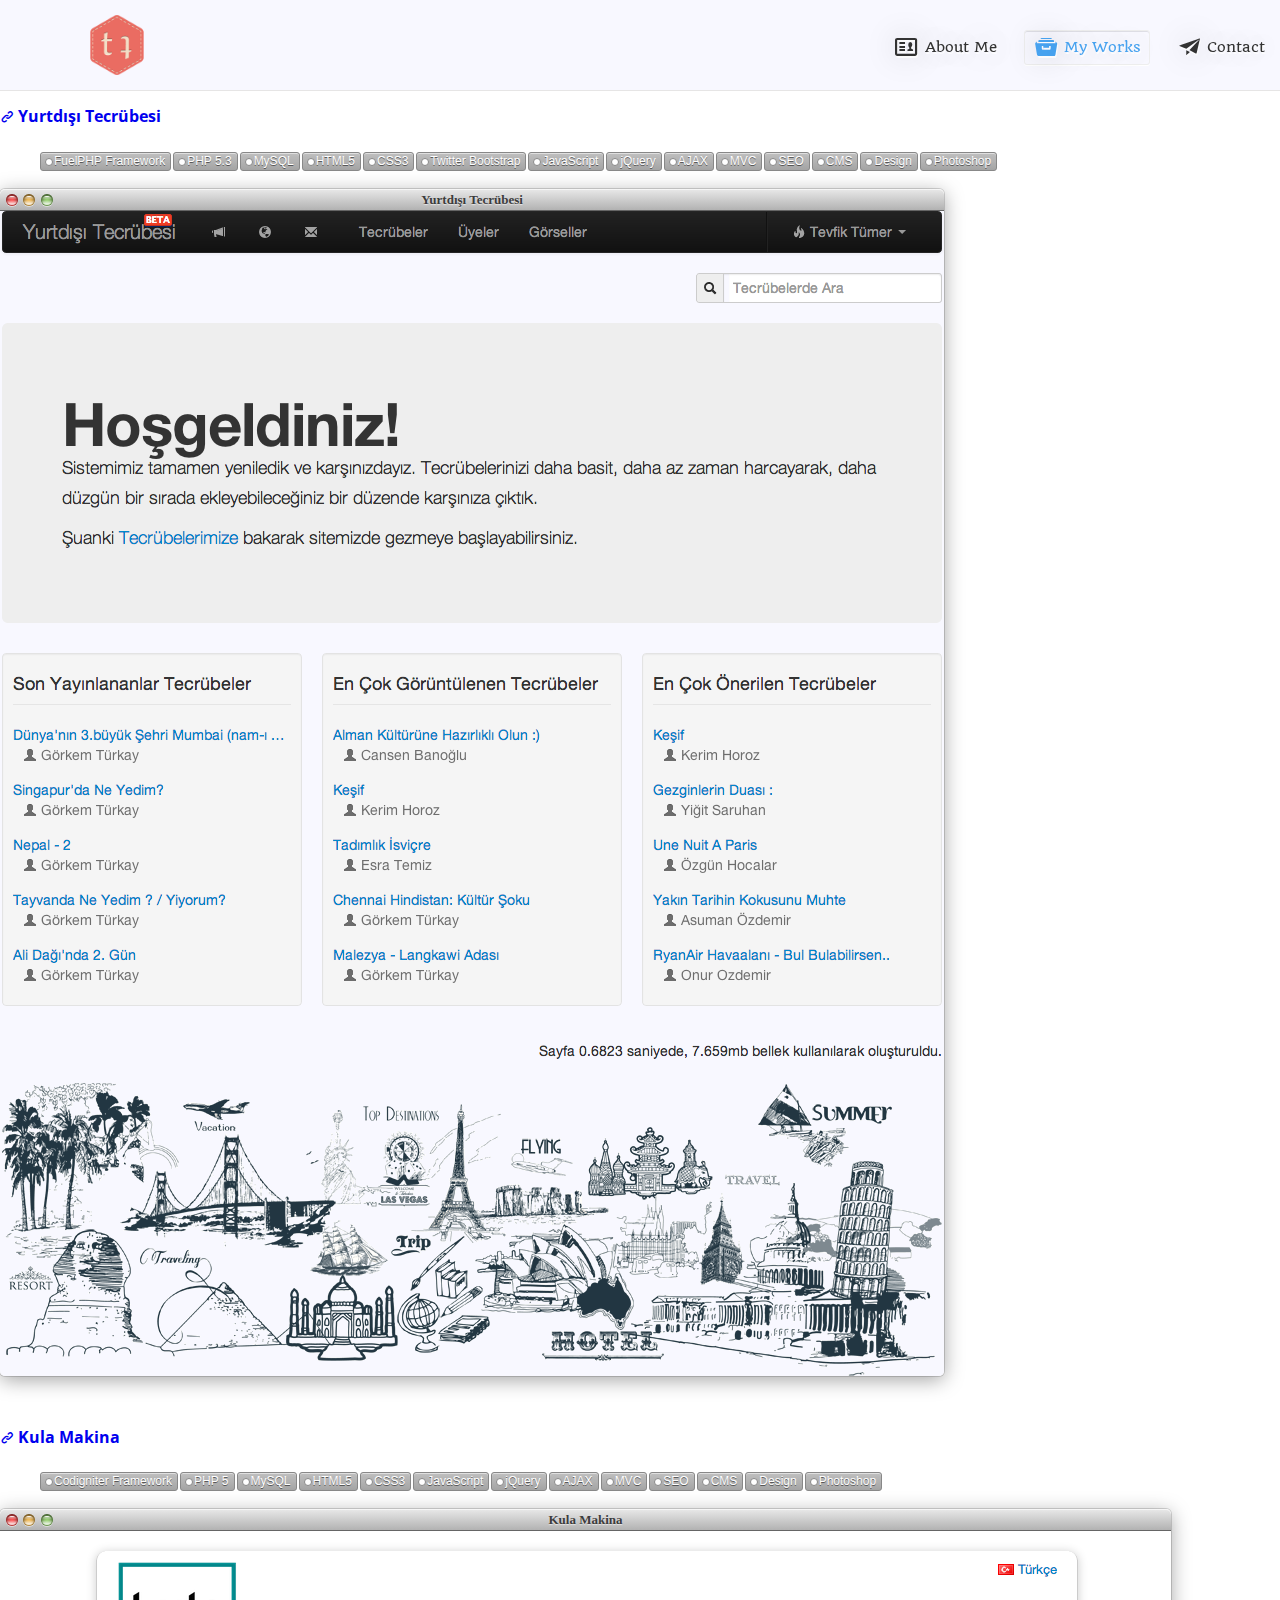
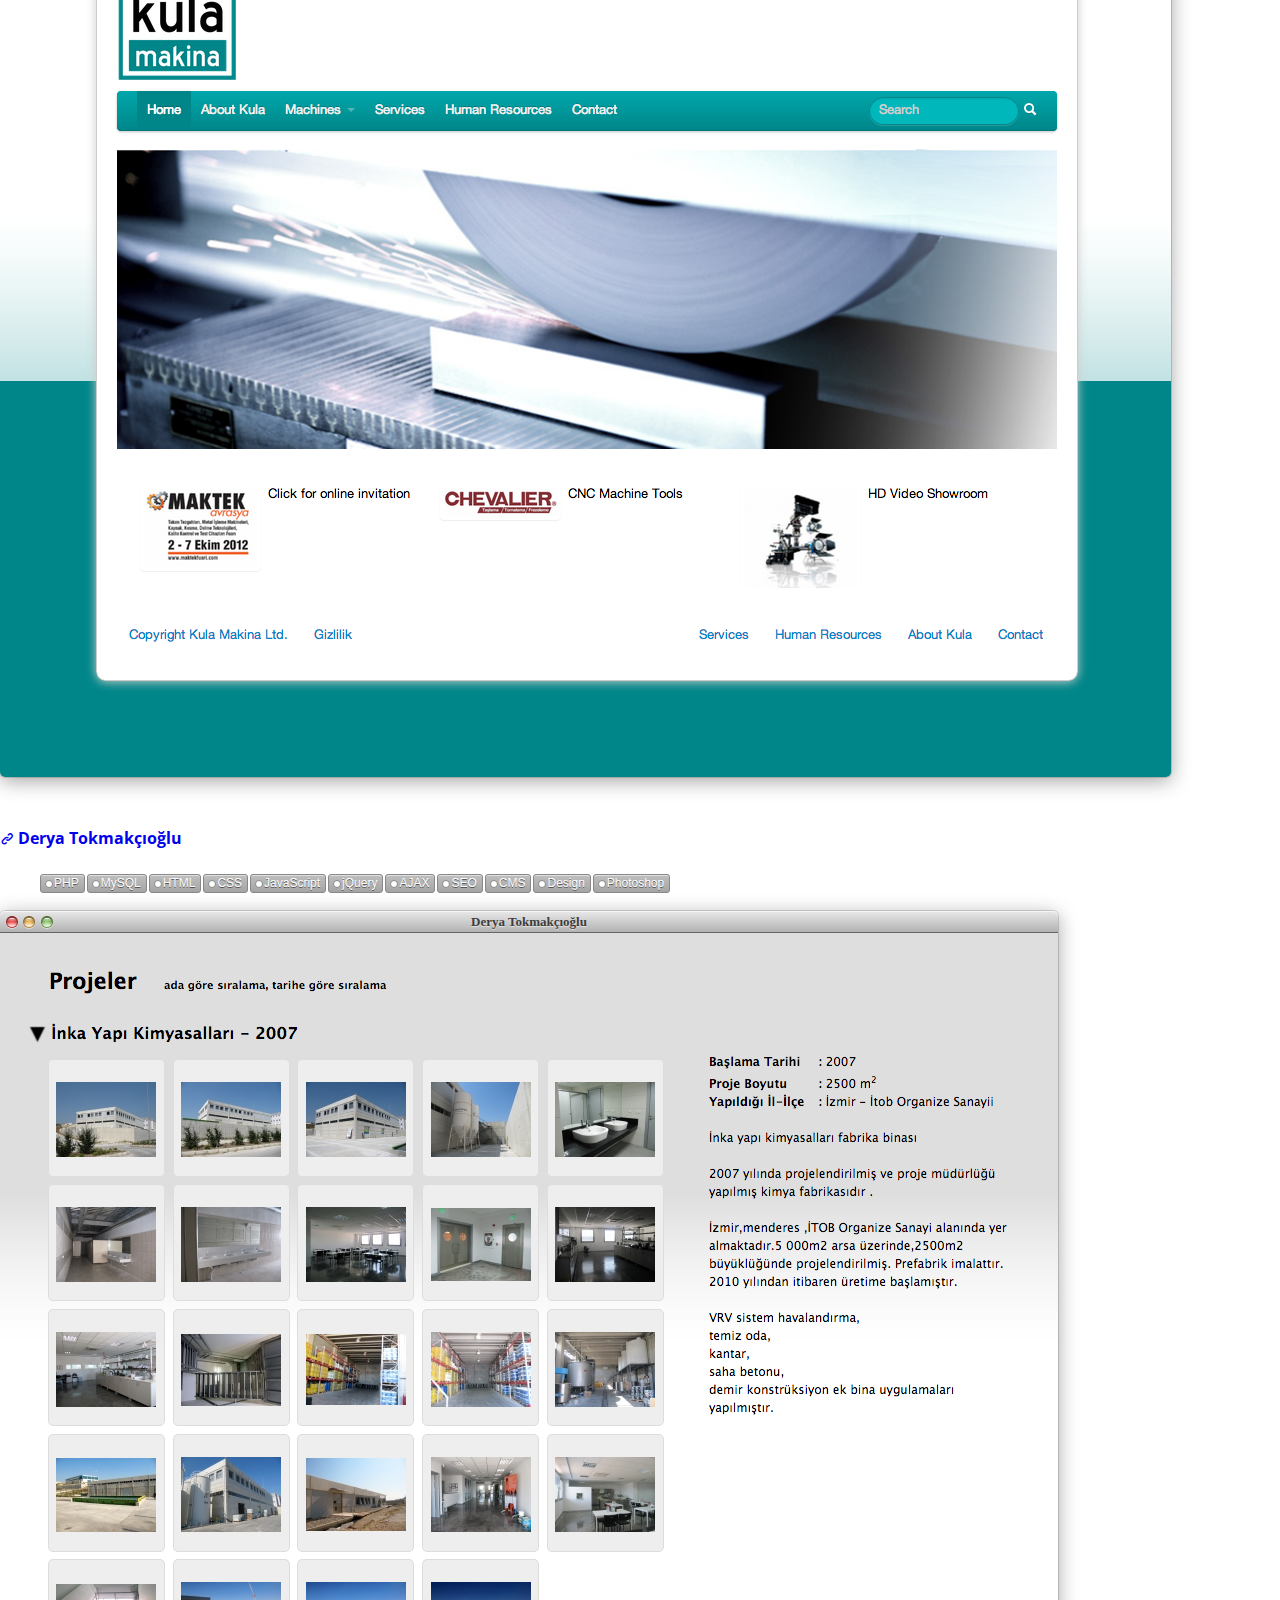
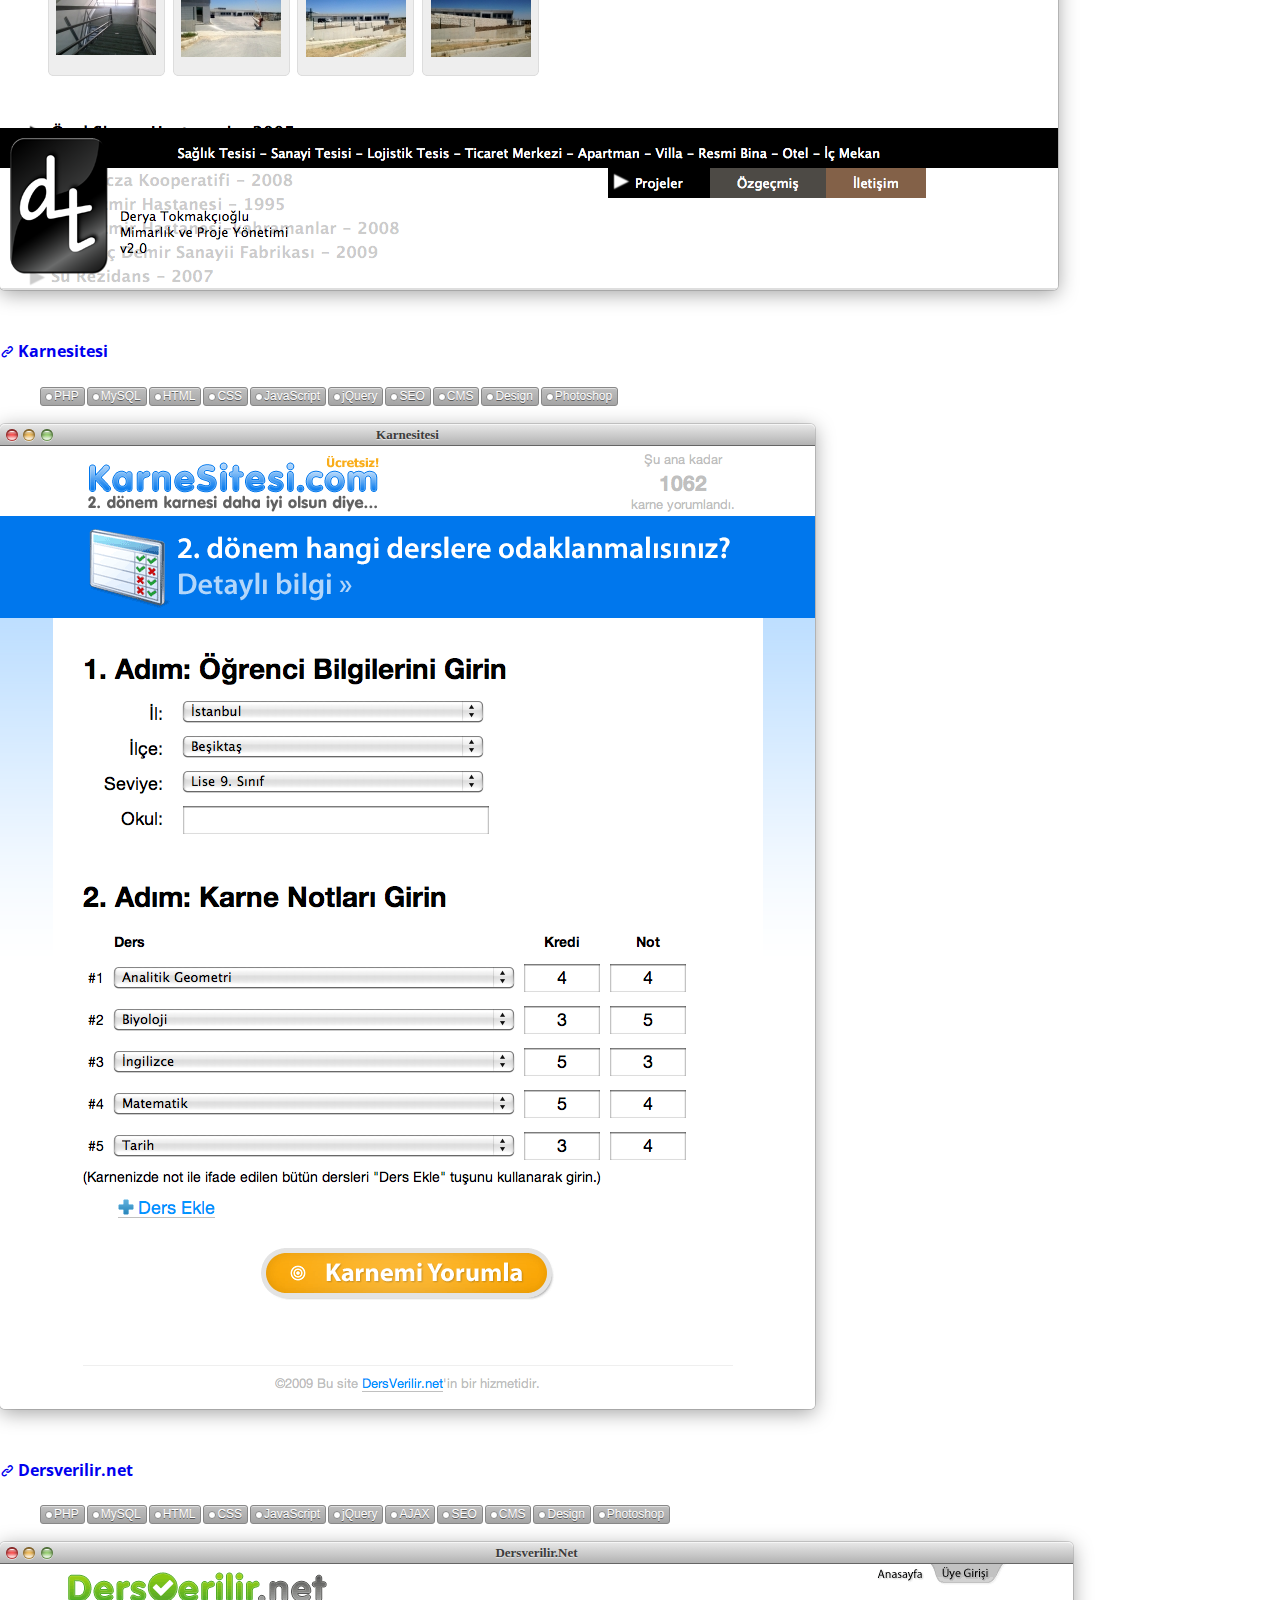
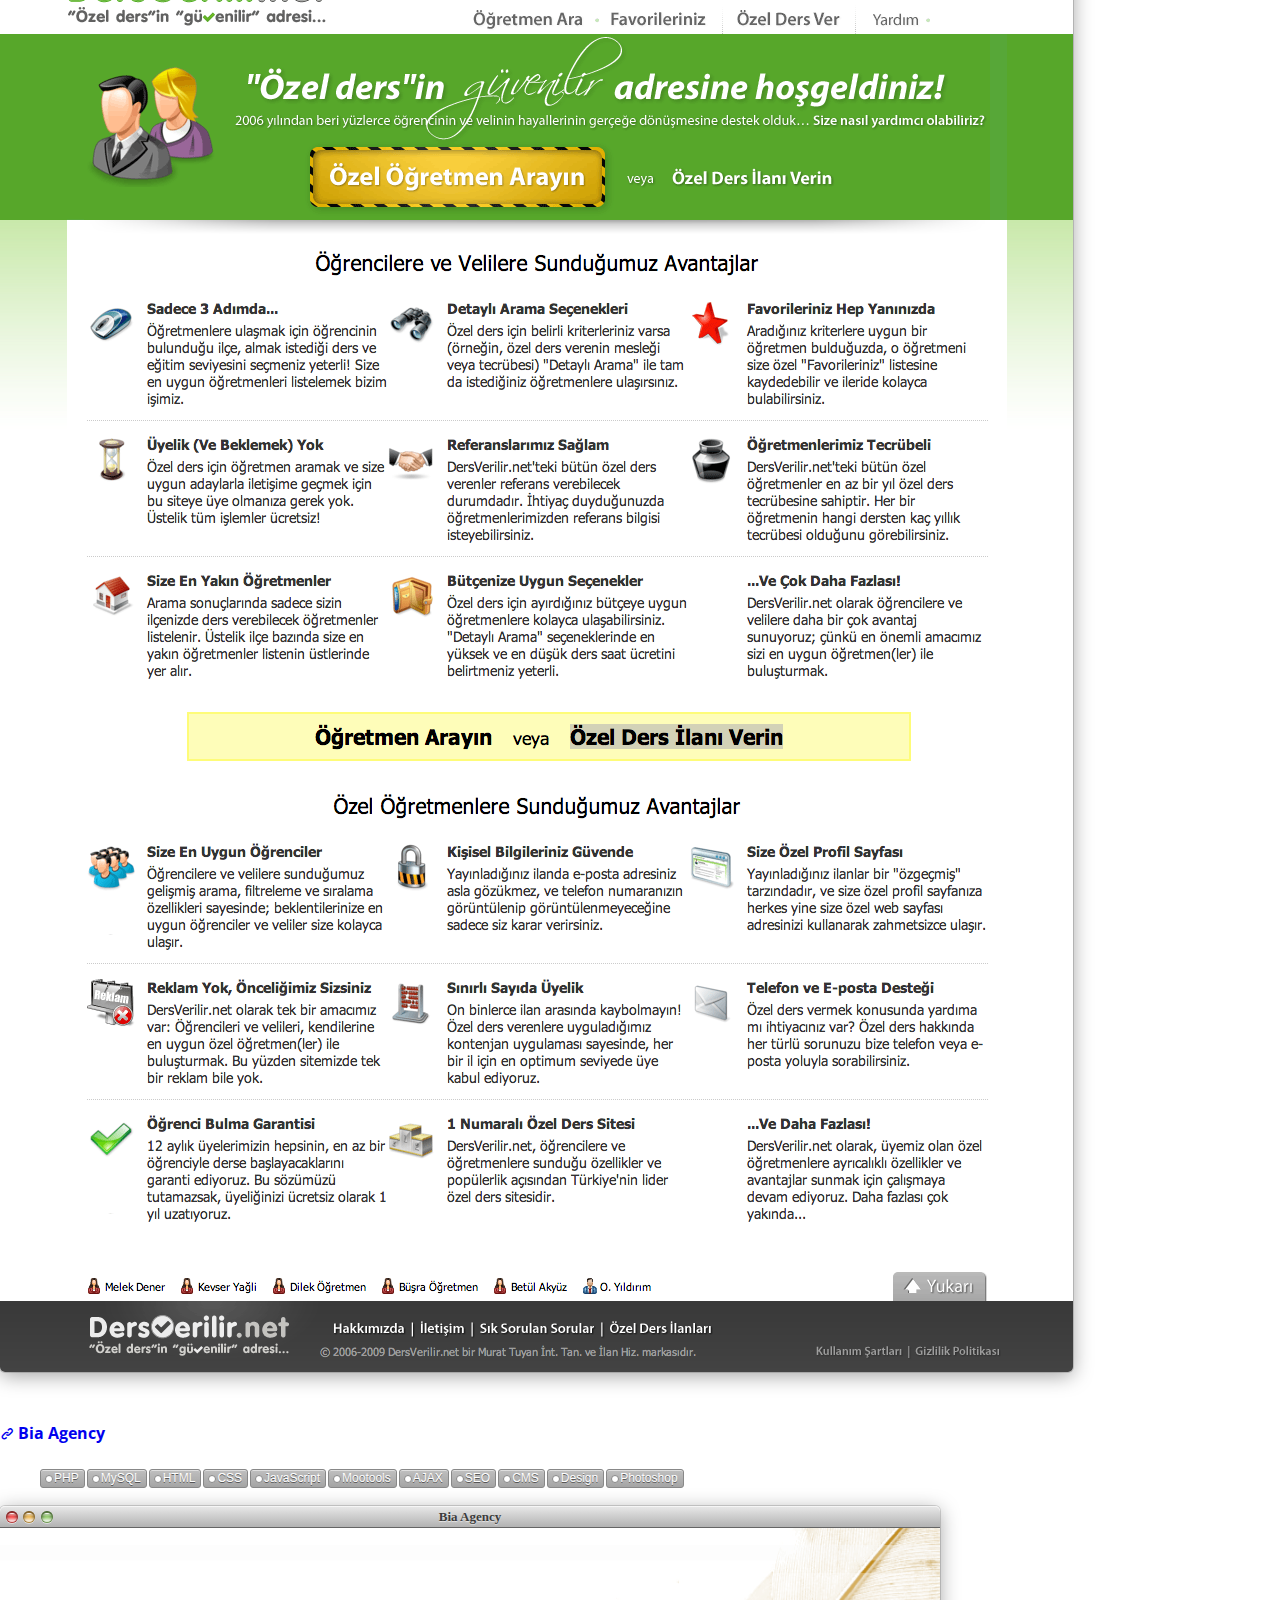
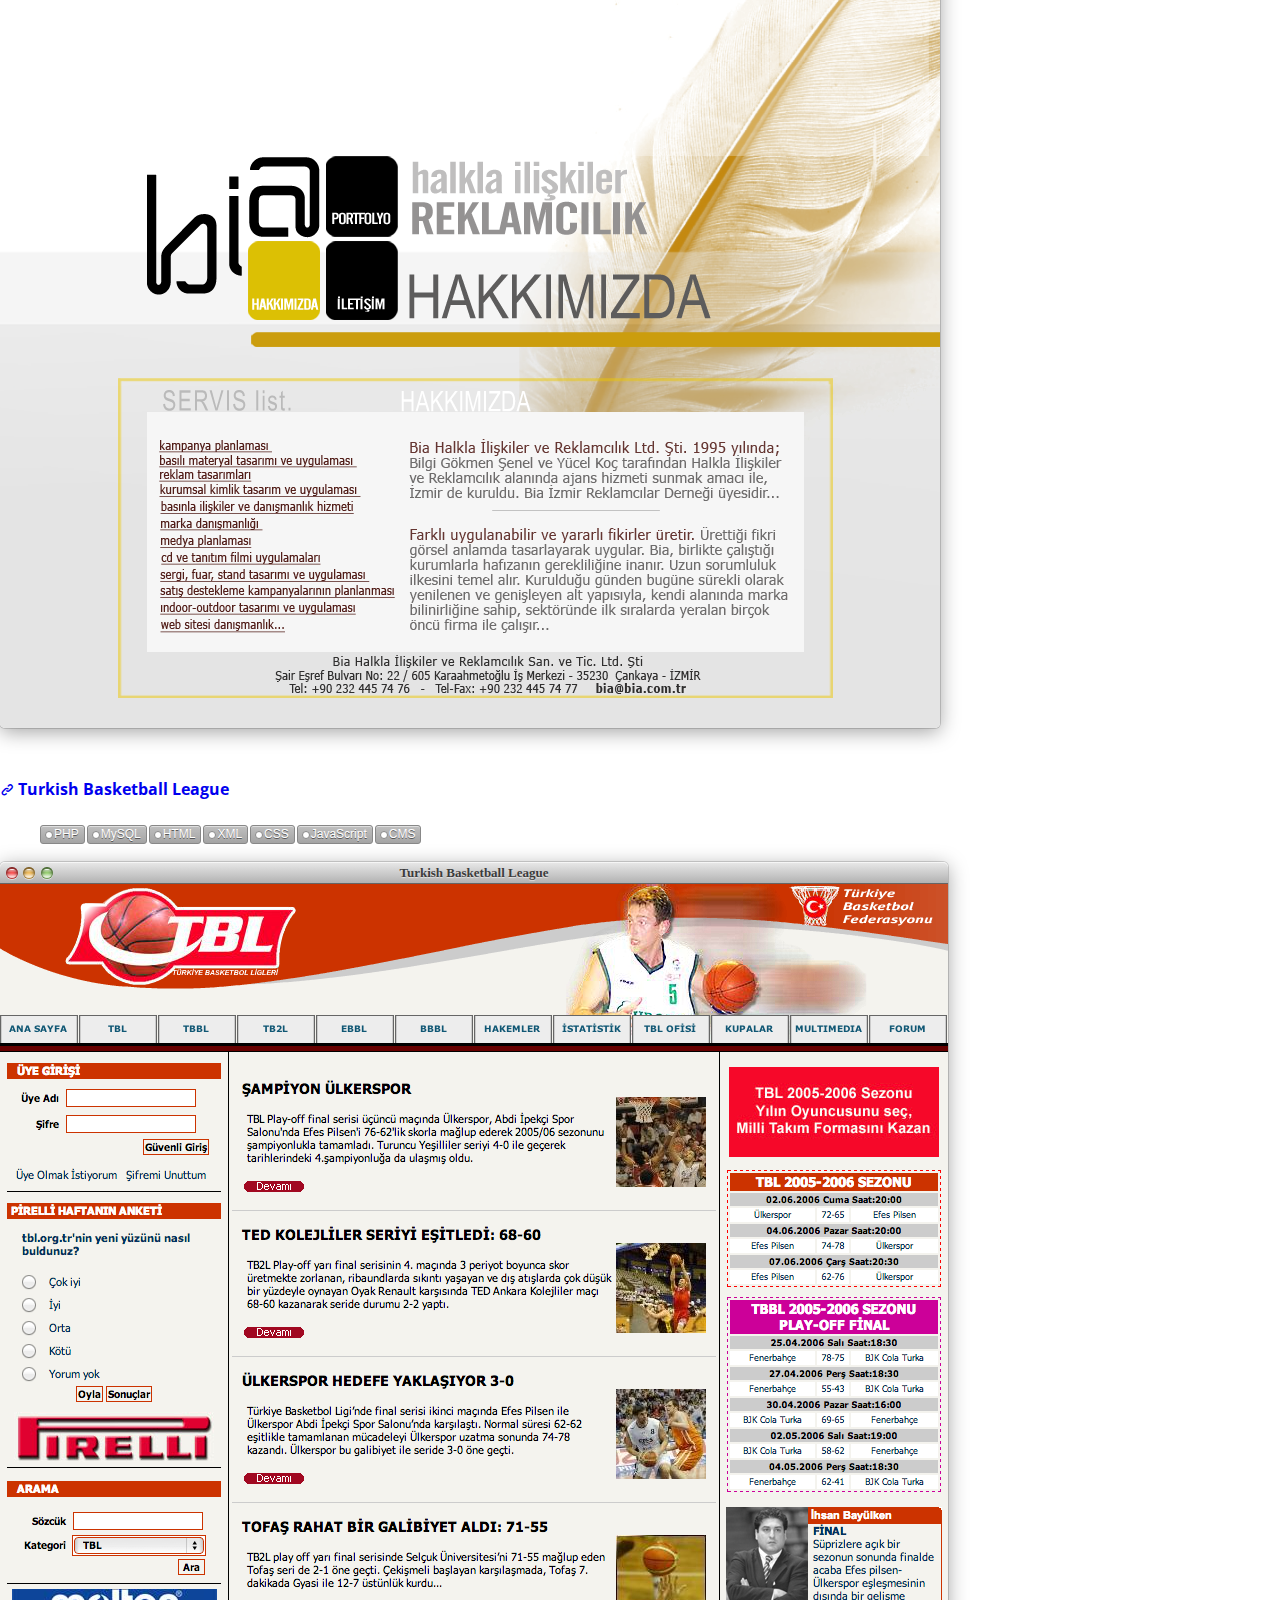
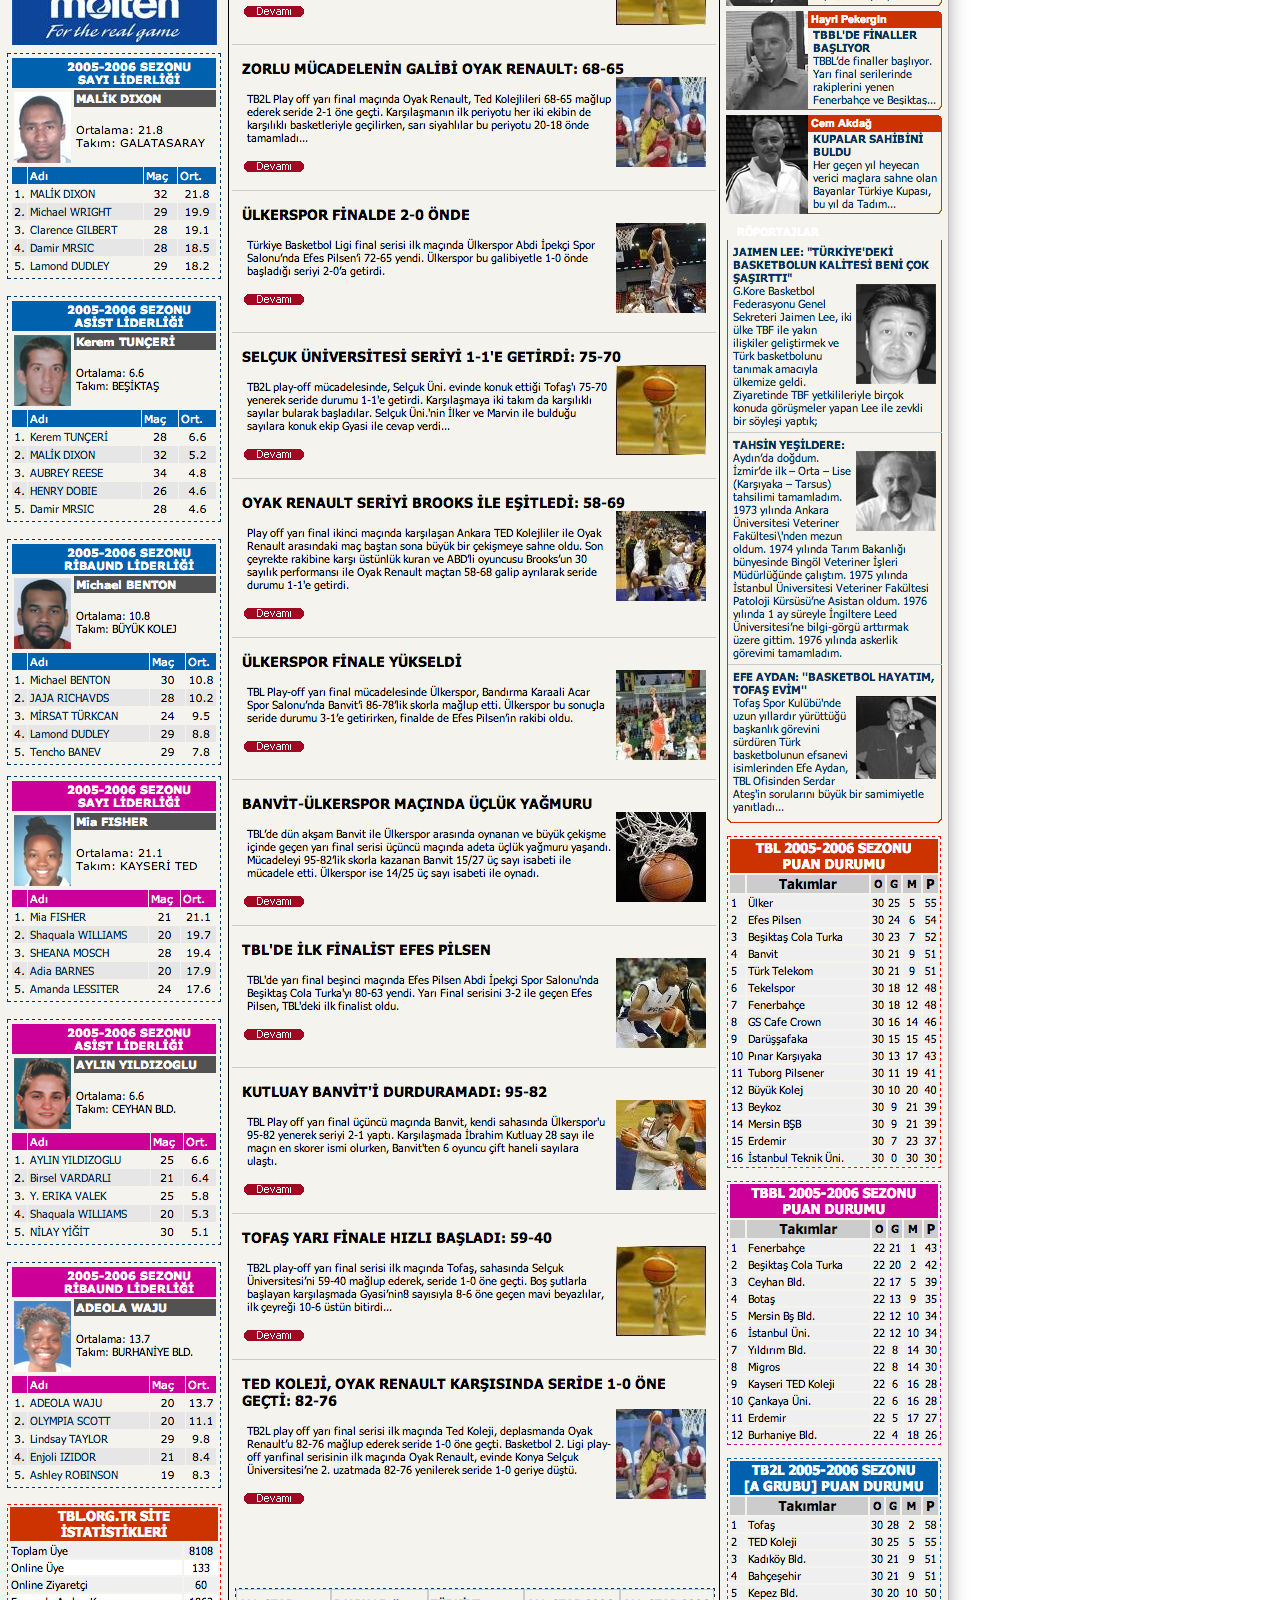
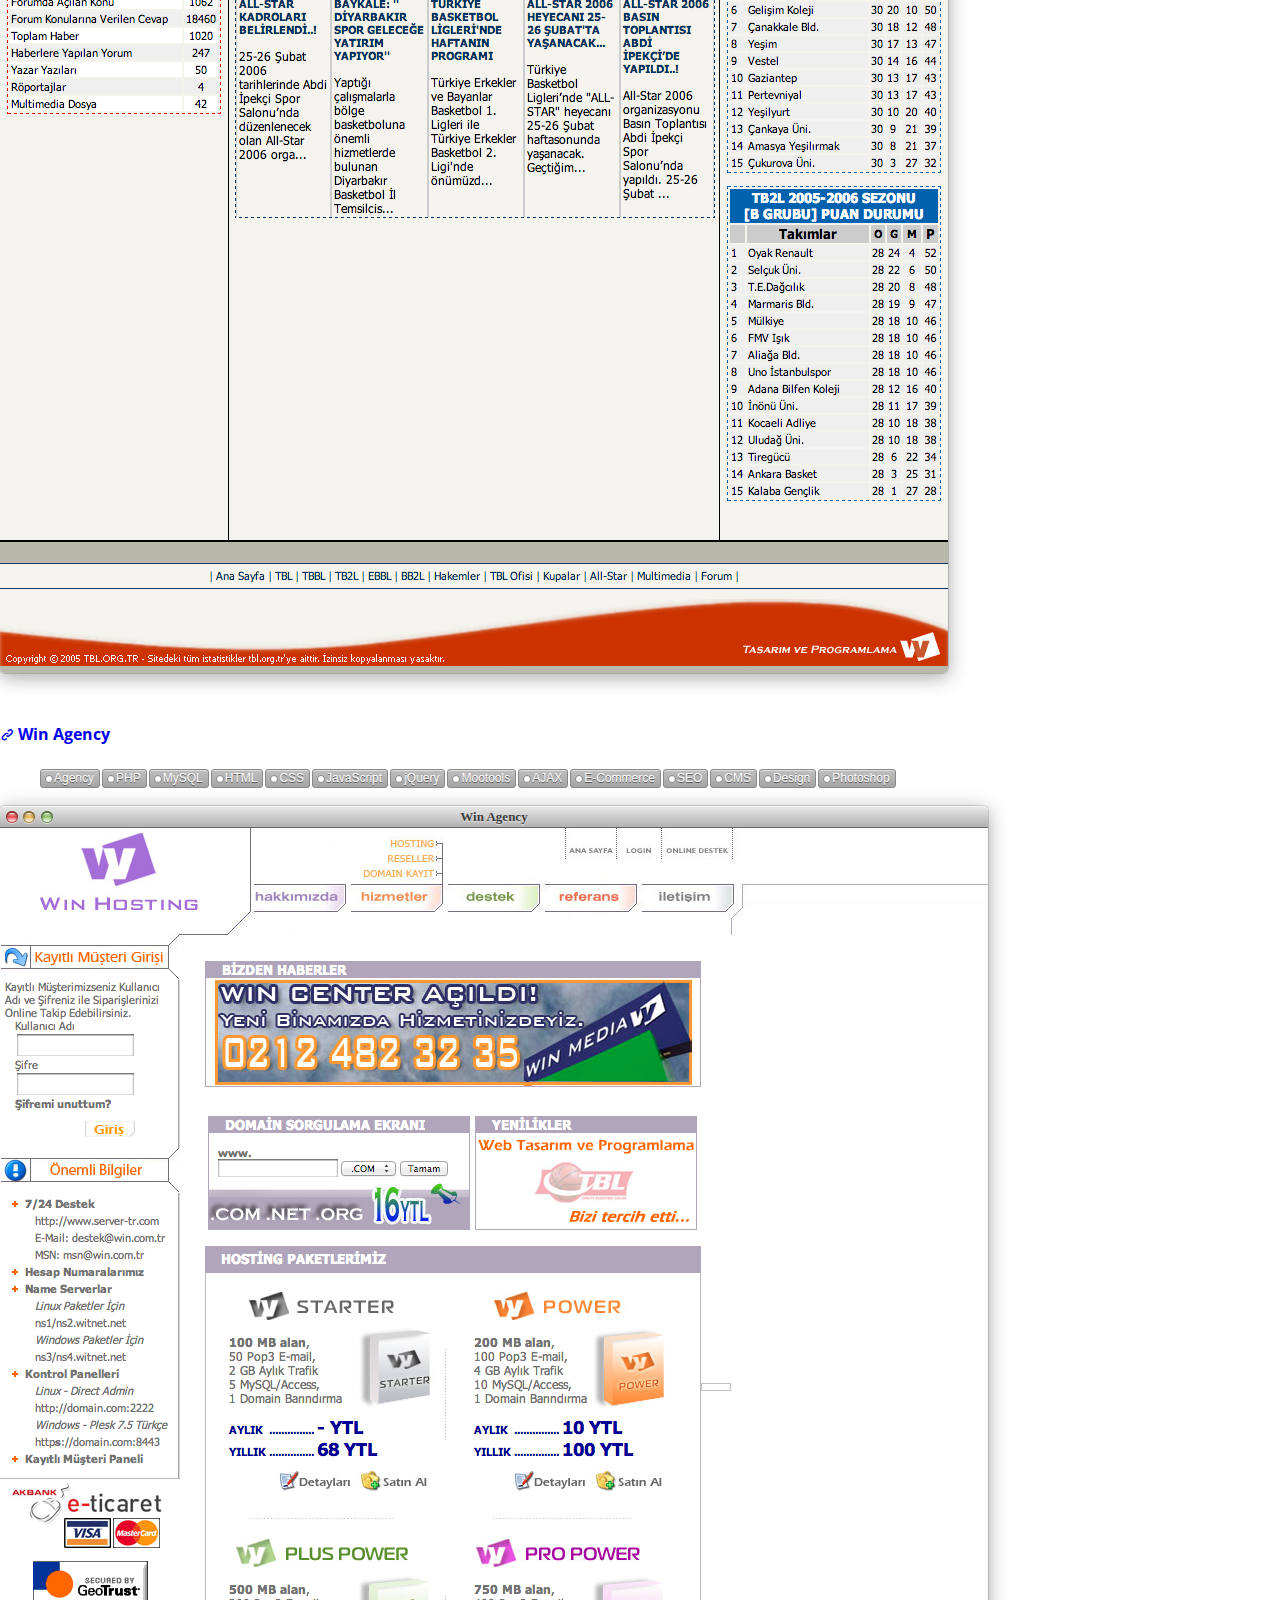
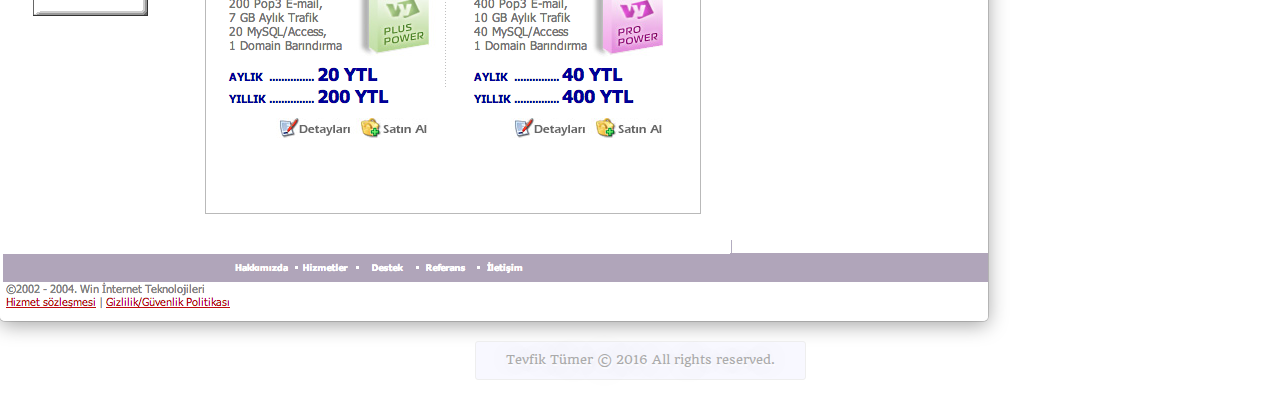
<file: works/index.html>
<!doctype html>
<html class="no-js" lang="">
    <head>
        <meta charset="utf-8">
        <meta http-equiv="x-ua-compatible" content="ie=edge">
		<title>Tevfik Tümer - My Works </title>
        <meta name="description" content="Tevfik Tümer &copy; 2016 - Personal Portfolio Website">
        <meta name="viewport" content="width=device-width, initial-scale=1">

		<link rel="shortcut icon" href="/assets/ico/favicon.png">
		<link rel="apple-touch-icon-precomposed" sizes="144x144" href="/assets/ico/apple-touch-icon-144x144-precomposed.png">
		<link rel="apple-touch-icon-precomposed" sizes="114x114" href="/assets/ico/apple-touch-icon-114x114-precomposed.png">
		<link rel="apple-touch-icon-precomposed" sizes="72x72" href="/assets/ico/apple-touch-icon-72x72-precomposed.png">
		<link rel="apple-touch-icon-precomposed" href="/assets/ico/apple-touch-icon-57x57-precomposed.png">
		<link rel="apple-touch-icon" href="/assets/ico/apple-touch-icon.png">
		<link rel="stylesheet" href="/assets/css/normalize.css" media="screen" charset="utf-8">
		<link rel="stylesheet" href="/assets/css/main.css" media="screen" charset="utf-8">
		<link rel="stylesheet" href="https://maxcdn.bootstrapcdn.com/bootstrap/4.0.0-alpha.2/css/bootstrap.min.css" integrity="sha384-y3tfxAZXuh4HwSYylfB+J125MxIs6mR5FOHamPBG064zB+AFeWH94NdvaCBm8qnd" crossorigin="anonymous">
		<link rel="stylesheet" href="/assets/css/tevfik.css" media="screen" charset="utf-8">
		<link rel="stylesheet" href="/assets/css/entypo.css" media="screen" charset="utf-8">
		<link rel="stylesheet" href="/assets/css/tevfik-responsive.css" media="screen" charset="utf-8">

		<script src="/assets/js/vendor/modernizr-2.6.1.min.js"></script>
		<script src="//ajax.googleapis.com/ajax/libs/jquery/1.8.0/jquery.min.js"></script>
		<script>window.jQuery || document.write('<script src="/assets/js/vendor/jquery-1.8.0.min.js"><\/script>')</script>
		<script src="/assets/js/vendor/vue.min.js"></script>
	</head>
	<body>
		<!--[if lt IE 8]>
            <p class="browserupgrade">You are using an <strong>outdated</strong> browser. Please <a href="http://browsehappy.com/">upgrade your browser</a> to improve your experience.</p>
        <![endif]-->

        <header id="header">
            <div class="container">
                <a href="/">
                    <img src="/assets/img/tev144.png" alt="Tevfik" class="logo">
                    <name>Tevfik Tümer</name>
                </a>
        
                <nav>
                    <ul class="list-unstyled">
                        <li class="about">
                            <a href="/" title="About Me">
                                <span class="entypo">&#59170;</span>
                                <span class="marker visible-desktop">About Me</span>
                            </a>
                        </li>
                        <li class="works active">
                            <a href="/works/" title="My Works">
                                <span class="entypo">&#59392;</span>
                                <span class="marker visible-desktop">My Works</span>
                            </a>
                        </li>
                        <li class="contact">
                            <a href="/contact/" title="Contact">
                                <span class="entypo">&#128319;</span>
                                <span class="marker visible-desktop">Contact</span>
                            </a>
                        </li>
                    </ul>
                </nav>
            </div>
        </header><!-- /header -->


		<div class="container">
            <style type="text/css">

                section .window{
                    background: -webkit-linear-gradient(rgba(233, 233, 233, 1.0), rgba(178, 178, 178, 1.0) 21px, #EDEDED 35px);
                    background: -moz-linear-gradient(rgba(233, 233, 233, 1.0), rgba(178, 178, 178, 1.0) 21px, #EDEDED 35px);
                     -webkit-border-radius: 5px;
                           -moz-border-radius: 5px;
                                border-radius: 5px;
            
                    box-shadow: inset 0 1px 0 rgba(255, 255, 255, .6), 0 4px 20px 0px rgba(0, 0, 0, 0.36), 0 0 0 1px rgba(0, 0, 0, 0.15);
            
                    /*box-shadow: inset 0 1px 0 rgba(255, 255, 255, .6), 0 10px 30px 0px rgba(0, 0, 0, 0.56), 0 0 0 1px rgba(0, 0, 0, 0.3);*/
                    text-align: left;
                    position:relative;
                }
            
                .window > img,
                .round-bottom-left-right{
                    -webkit-border-radius: 0px 0px 5px 5px;
                       -moz-border-radius: 0px 0px 5px 5px;
                            border-radius: 0px 0px 5px 5px;
                    -moz-background-clip: padding; -webkit-background-clip: padding-box; background-clip: padding-box;
                }
                .window > img{
                    max-width: 100%;
                    height: auto;
                    width: auto\9;
                }
                section .window h1{
                    font-family: 'Lucida Grande';
                    position: relative;
                    z-index: 2;
                    color: #3C3C3C;
                    font-size: 13px;
                    line-height: 21px;
                    text-decoration: none;
                    text-shadow: 0 1px 1px #E7E7E7;
                    text-align: center;
                    text-transform: capitalize;
                    margin:0;
                    border-bottom: 1px solid #656565;
                }
            
                nav.control-window {
                    position:absolute;
                    left:5px;
                    top:3px;
                    z-index:10;
                    height:19px;
                }
                nav.control-window a {
                    display: inline-block;
                    margin: 2px 0px 3px 1px;
                    width: 12px;
                    height: 12px;
                    border-radius: 100%;
                    box-shadow: 0px 1px 0px rgba(255,255,255,.5);
                    text-indent: -9999px;
                    position: relative;
                }
                nav.control-window a:before {
                    content: '';
                    display: block;
                    position: absolute;
                    border-radius: 100%;
                    box-shadow:inset 0 1px 4px rgba(0, 0, 0, .8);
                    top: 0px;
                    left: 0px;
                    bottom: 0px;
                    right: 0px;
                }
                nav.control-window a:after {
                    content: '';
                    display: block;
                    position: absolute;
                    top: 2px;
                    left: 1px;
                    bottom: 1px;
                    right: 1px;
                    border-radius: 100%;
                    background: -webkit-linear-gradient(white, rgba(255, 255, 255, .9) 2%, white, rgba(255, 255, 255, .4) 16%, rgba(255, 255, 255, 0) 43%, rgba(255, 255, 255, .74), rgba(255, 255, 255, .7) 122%, rgba(255, 255, 255, .7));
                    background: -moz-linear-gradient(white, rgba(255, 255, 255, .9) 2%, white, rgba(255, 255, 255, .4) 16%, rgba(255, 255, 255, 0) 43%, rgba(255, 255, 255, .74), rgba(255, 255, 255, .7) 122%, rgba(255, 255, 255, .7));
                    box-shadow: inset 0px -3px -5px 3px rgba(255, 255, 255, 0.2), inset 0px 2px -5px 3px rgba(255, 255, 255, 0.2);
                }
                nav.control-window a.closed {
                    background: #FD4E4E;
                }
                nav.control-window:hover a.closed {
                    background: #FD4E4E;
                }
                nav.control-window a.closed:active {
                    background: #c72f2b;
                }
                nav.control-window a.minimize {
                    background: #F3BB55;
                }
                nav.control-window:hover a.minimize {
                    background: #F3BB55;
                }
                nav.control-window a.minimize:active {
                    background: #c7862c;
                }
                nav.control-window a.maximize {
                    background: #96D16F;
                }
                nav.control-window:hover a.maximize {
                    background: #96D16F;
                }
                nav.control-window a.maximize:active {
                    background: #4a8e33;
                }
            
            
            
                ul.tags li {
                    background-color: #b7b7b7;
                    background-image: -moz-linear-gradient(top,  rgba(255,255,255,0.12) 0%, rgba(0,0,0,0.1) 99%, rgba(0,0,0,0.1) 100%);
                    background-image: -webkit-gradient(linear, left top, left bottom, color-stop(0%,rgba(255,255,255,0.12)), color-stop(99%,rgba(0,0,0,0.1)), color-stop(100%,rgba(0,0,0,0.1)));
                    background-image: -webkit-linear-gradient(top,  rgba(255,255,255,0.12) 0%,rgba(0,0,0,0.1) 99%,rgba(0,0,0,0.1) 100%);
                    background-image: -o-linear-gradient(top,  rgba(255,255,255,0.12) 0%,rgba(0,0,0,0.1) 99%,rgba(0,0,0,0.1) 100%);
                    background-image: -ms-linear-gradient(top,  rgba(255,255,255,0.12) 0%,rgba(0,0,0,0.1) 99%,rgba(0,0,0,0.1) 100%);
                    background-image: linear-gradient(top,  rgba(255,255,255,0.12) 0%,rgba(0,0,0,0.1) 99%,rgba(0,0,0,0.1) 100%);
            
                    -webkit-border-radius: 3px;
                       -moz-border-radius: 3px;
                            border-radius: 3px;
            
            
                    -webkit-box-shadow: 0 1px 0 rgba(255,255,255,0.5) inset;
                    -moz-box-shadow: 0 1px 0 rgba(255,255,255,0.5) inset;
                    box-shadow: 0 1px 0 rgba(255,255,255,0.5) inset;
            
                    border: 1px solid #888;
                    position: relative;
                    display: inline-block;
                    margin: 0 2px 2px 0;
                    padding: 0 5px 0 13px;
                    height: 17px;
            
                    color: #fff;
                    font-size: 12px;
                    line-height: 17px;
                    text-shadow: 0 1px 0 rgba(0,0,0,0.5);
                    text-decoration: none;
            
                }
            
                ul.tags li:before {
                    background: #fff;
                    border: 1px solid #888;
                    border-radius: 6px;
                    content: '';
                    position: absolute;
                    height: 6px;
                    width: 6px;
                    top: 5px;
                    left:4px;
                }
            
                ul.tags li.inset {
                    color: rgba(0,0,0,0.5);
                    text-shadow: 0 1px 0 rgba(255,255,255,0.5);
                }
            
                div.works.row{
                    margin-bottom:20px;
                }
                section{
                    margin-bottom:50px !important;
                }
                section:last-child{
                    margin-bottom: .75rem !important;
                }
                section h3{
                    margin-bottom:0;
                }
                section .info{
            
                }
                section .screenshot{
                }
                .card-header .entypo{
                    font-size: 1.8em;
                    line-height: 0.8em;
                    margin-bottom: -0.1em;
                }
            </style>
            
            
            <div class="row works" id="works">
                <div class="col-sm-10 col-sm-offset-1">
                    <section class="card" v-for="work in works" v-cloak>
                        <h4 class="card-header"><a :href="work.link" target="_blank"><span class="entypo">&#128279;</span> {{work.name}}</a></h4>
                        <div class="card-block">
                            <ul class="card-title tags list-unstyled">
                                <li v-for="tag in work.tags" v-text="tag"></li>
                            </ul>
                            <div class="window" :style="'max-width:' + work.max_width + 'px;'">
                                <nav class="control-window">
                                    <a href="#" class="closed">close</a>
                                    <a href="#" class="minimize">minimize</a>
                                    <a href="#" class="maximize">maximize</a>
                                </nav>
                                <h1 v-text="work.name"></h1>
                                <img :src="work.img_url" :alt="work.name">
                            </div>
                        </div>
                    </section>
                </div>
            </div>
            
            
            <script type="text/javascript">
                var works = [
                    {
                        link:"http://www.yurtdisitecrubesi.com",
                        name:"Yurtdışı Tecrübesi",
                        tags:[
                            "FuelPHP Framework",
                            "PHP 5.3",
                            "MySQL",
                            "HTML5",
                            "CSS3",
                            "Twitter Bootstrap",
                            "JavaScript",
                            "jQuery",
                            "AJAX",
                            "MVC",
                            "SEO",
                            "CMS",
                            "Design",
                            "Photoshop",
                        ],
                        max_width: '944',
                        img_url: '/assets/img/portfolio/yurtdisi_tecrubesi.png',
                    },
                    {
                        link:"http://www.kula.com.tr",
                        name:"Kula Makina",
                        tags:[
                            "Codigniter Framework",
                            "PHP 5",
                            "MySQL",
                            "HTML5",
                            "CSS3",
                            "JavaScript",
                            "jQuery",
                            "AJAX",
                            "MVC",
                            "SEO",
                            "CMS",
                            "Design",
                            "Photoshop",
                        ],
                        max_width: '1171',
                        img_url: '/assets/img/portfolio/kula_makina.png',
                    },
                    {
                        link:"http://www.dttasarim.com",
                        name:"Derya Tokmakçıoğlu",
                        tags:[
                            "PHP",
                            "MySQL",
                            "HTML",
                            "CSS",
                            "JavaScript",
                            "jQuery",
                            "AJAX",
                            "SEO",
                            "CMS",
                            "Design",
                            "Photoshop",
                        ],
                        max_width: '1058',
                        img_url: '/assets/img/portfolio/dttasarim.png',
                    },
                    {
                        link:"http://www.karnesitesi.com",
                        name:" Karnesitesi",
                        tags:[
                            "PHP",
                            "MySQL",
                            "HTML",
                            "CSS",
                            "JavaScript",
                            "jQuery",
                            "SEO",
                            "CMS",
                            "Design",
                            "Photoshop",
                        ],
                        max_width: '815',
                        img_url: '/assets/img/portfolio/karnesitesi.png',
                    },
                    {
                        link:"http://www.dersverilir.net",
                        name:"Dersverilir.net",
                        tags:[
                            "PHP",
                            "MySQL",
                            "HTML",
                            "CSS",
                            "JavaScript",
                            "jQuery",
                            "AJAX",
                            "SEO",
                            "CMS",
                            "Design",
                            "Photoshop",
                        ],
                        max_width: '1073',
                        img_url: '/assets/img/portfolio/dersverilir.png',
                    },
                    {
                        link:"http://www.bia.com.tr",
                        name:"Bia Agency",
                        tags:[
                            "PHP",
                            "MySQL",
                            "HTML",
                            "CSS",
                            "JavaScript",
                            "Mootools",
                            "AJAX",
                            "SEO",
                            "CMS",
                            "Design",
                            "Photoshop",
                        ],
                        max_width: '940',
                        img_url: '/assets/img/portfolio/bia.png',
                    },
                    {
                        link:"http://www.tbl.org.tr",
                        name:"Turkish Basketball League",
                        tags:[
                            "PHP",
                            "MySQL",
                            "HTML",
                            "XML",
                            "CSS",
                            "JavaScript",
                            "CMS",
                        ],
                        max_width: '948',
                        img_url: '/assets/img/portfolio/tbl.png',
                    },
                    {
                        link:"http://www.win.com.tr",
                        name:"Win Agency",
                        tags:[
                            "Agency",
                            "PHP",
                            "MySQL",
                            "HTML",
                            "CSS",
                            "JavaScript",
                            "jQuery",
                            "Mootools",
                            "AJAX",
                            "E-Commerce",
                            "SEO",
                            "CMS",
                            "Design",
                            "Photoshop",
                        ],
                        max_width: '988',
                        img_url: '/assets/img/portfolio/win_agency.png',
                    },
                ];
                new Vue({
                    el: '#works',
                    data: {
                        works: works
                    }
                });
                jQuery(function() {
                    jQuery(".tags a").click(function(e) {
                        return false;
                    })
                    jQuery(".control-window a").click(function(e) {
                        return false;
                    })
                    jQuery(window).on('scroll', function(e) {
                        var className = "drop-shadow";
                        var scrollTop = jQuery(window).scrollTop();
                        if( scrollTop > 10){
                            jQuery("header").addClass(className);
                        }else{
                            jQuery("header").removeClass(className);
                        }
                    });
                });
            </script>
        </div>

		<footer>
			Tevfik Tümer &copy; 2016 All rights reserved.<br>
		</footer>
		<script src="/assets/js/plugins.js"></script>
		<script src="/assets/js/main.js"></script>
		<script src="/assets/js/bootstrap.min.js"></script>
		<script src="/assets/js/tevfik.js"></script>

	</body>
</html>
</file>
<file: assets/css/main.css>
/*! HTML5 Boilerplate v5.2.0 | MIT License | https://html5boilerplate.com/ */

/*
 * What follows is the result of much research on cross-browser styling.
 * Credit left inline and big thanks to Nicolas Gallagher, Jonathan Neal,
 * Kroc Camen, and the H5BP dev community and team.
 */

/* ==========================================================================
   Base styles: opinionated defaults
   ========================================================================== */

html {
    color: #222;
    font-size: 1em;
    line-height: 1.4;
}

/*
 * Remove text-shadow in selection highlight:
 * https://twitter.com/miketaylr/status/12228805301
 *
 * These selection rule sets have to be separate.
 * Customize the background color to match your design.
 */

::-moz-selection {
    background: #b3d4fc;
    text-shadow: none;
}

::selection {
    background: #b3d4fc;
    text-shadow: none;
}

/*
 * A better looking default horizontal rule
 */

hr {
    display: block;
    height: 1px;
    border: 0;
    border-top: 1px solid #ccc;
    margin: 1em 0;
    padding: 0;
}

/*
 * Remove the gap between audio, canvas, iframes,
 * images, videos and the bottom of their containers:
 * https://github.com/h5bp/html5-boilerplate/issues/440
 */

audio,
canvas,
iframe,
img,
svg,
video {
    vertical-align: middle;
}

/*
 * Remove default fieldset styles.
 */

fieldset {
    border: 0;
    margin: 0;
    padding: 0;
}

/*
 * Allow only vertical resizing of textareas.
 */

textarea {
    resize: vertical;
}

/* ==========================================================================
   Browser Upgrade Prompt
   ========================================================================== */

.browserupgrade {
    margin: 0.2em 0;
    background: #ccc;
    color: #000;
    padding: 0.2em 0;
}

/* ==========================================================================
   Author's custom styles
   ========================================================================== */

















/* ==========================================================================
   Helper classes
   ========================================================================== */

/*
 * Hide visually and from screen readers:
 */

.hidden {
    display: none !important;
}

/*
 * Hide only visually, but have it available for screen readers:
 * http://snook.ca/archives/html_and_css/hiding-content-for-accessibility
 */

.visuallyhidden {
    border: 0;
    clip: rect(0 0 0 0);
    height: 1px;
    margin: -1px;
    overflow: hidden;
    padding: 0;
    position: absolute;
    width: 1px;
}

/*
 * Extends the .visuallyhidden class to allow the element
 * to be focusable when navigated to via the keyboard:
 * https://www.drupal.org/node/897638
 */

.visuallyhidden.focusable:active,
.visuallyhidden.focusable:focus {
    clip: auto;
    height: auto;
    margin: 0;
    overflow: visible;
    position: static;
    width: auto;
}

/*
 * Hide visually and from screen readers, but maintain layout
 */

.invisible {
    visibility: hidden;
}

/*
 * Clearfix: contain floats
 *
 * For modern browsers
 * 1. The space content is one way to avoid an Opera bug when the
 *    `contenteditable` attribute is included anywhere else in the document.
 *    Otherwise it causes space to appear at the top and bottom of elements
 *    that receive the `clearfix` class.
 * 2. The use of `table` rather than `block` is only necessary if using
 *    `:before` to contain the top-margins of child elements.
 */

.clearfix:before,
.clearfix:after {
    content: " "; /* 1 */
    display: table; /* 2 */
}

.clearfix:after {
    clear: both;
}

/* ==========================================================================
   EXAMPLE Media Queries for Responsive Design.
   These examples override the primary ('mobile first') styles.
   Modify as content requires.
   ========================================================================== */

@media only screen and (min-width: 35em) {
    /* Style adjustments for viewports that meet the condition */
}

@media print,
       (-webkit-min-device-pixel-ratio: 1.25),
       (min-resolution: 1.25dppx),
       (min-resolution: 120dpi) {
    /* Style adjustments for high resolution devices */
}

/* ==========================================================================
   Print styles.
   Inlined to avoid the additional HTTP request:
   http://www.phpied.com/delay-loading-your-print-css/
   ========================================================================== */

@media print {
    *,
    *:before,
    *:after {
        background: transparent !important;
        color: #000 !important; /* Black prints faster:
                                   http://www.sanbeiji.com/archives/953 */
        box-shadow: none !important;
        text-shadow: none !important;
    }

    a,
    a:visited {
        text-decoration: underline;
    }

    a[href]:after {
        content: " (" attr(href) ")";
    }

    abbr[title]:after {
        content: " (" attr(title) ")";
    }

    /*
     * Don't show links that are fragment identifiers,
     * or use the `javascript:` pseudo protocol
     */

    a[href^="#"]:after,
    a[href^="javascript:"]:after {
        content: "";
    }

    pre,
    blockquote {
        border: 1px solid #999;
        page-break-inside: avoid;
    }

    /*
     * Printing Tables:
     * http://css-discuss.incutio.com/wiki/Printing_Tables
     */

    thead {
        display: table-header-group;
    }

    tr,
    img {
        page-break-inside: avoid;
    }

    img {
        max-width: 100% !important;
    }

    p,
    h2,
    h3 {
        orphans: 3;
        widows: 3;
    }

    h2,
    h3 {
        page-break-after: avoid;
    }
}
</file>
<file: assets/css/tevfik.css>
@import url(//fonts.googleapis.com/css?family=Open+Sans|Quando&subset=latin,latin-ext);

.entypo{
	font-family: 'entypo';
	font-size:2em;
	display: inline-block;
	vertical-align: text-top;
	font-weight: normal;
}


html,body{
}
body{
	margin-top:105px;
	overflow-y:scroll;
}
a,a:hover{
	text-decoration: none;
}

body > header{
	font-family:"Quando";
	position:fixed;
	left:0;
	right:0;
	top:0;
	z-index:9999;
	background-color: ghostWhite;
	border-bottom:1px solid #e6e5e5;
	-webkit-transition:box-shadow .2s ease-in-out;
	-moz-transition:box-shadow .2s ease-in-out;
	-ms-transition:box-shadow .2s ease-in-out;
	-o-transition:box-shadow .2s ease-in-out;
	transition:box-shadow .2s ease-in-out;
	/*padding: 40px 0 5px 0;*/
	margin: 0 auto;
	/*height:40px;*/
}

body > header.drop-shadow {
  border-bottom-color:rgba(0,0,0,0.15);
  -webkit-box-shadow: 0px 1px 10px 1px rgba(0,0,0,0.15);
  -moz-box-shadow: 0px 1px 10px 1px rgba(0,0,0,0.15);
  box-shadow: 0px 1px 10px 1px rgba(0,0,0,0.15);
  top:0 !important;
  position:fixed !important;
}


/* Header Styles */

	header a img.logo{
		max-width: 60px;
		/*max-height: 60px;*/
		margin-left: 87px;
		padding:15px 0;
	}
	header name{
		opacity:0;
		display:none;
	}

	header nav{
		float:right;
		margin-top:30px;
		display: inline-block;
		margin-bottom:24px;
	}
	header nav ul{
		margin:0;
	}

	header nav li{
		display: inline-block;
		margin: 0 6px;
		padding: 0;
		cursor: pointer;
		text-shadow: 1px 2px 0 rgba(255, 255, 255, 0.75), 0 0 30px rgba(0, 0, 0, 0.25);
	    -webkit-border-radius: 3px;
	       -moz-border-radius: 3px;
	            border-radius: 3px;
	    -moz-background-clip: padding; -webkit-background-clip: padding-box; background-clip: padding-box;
	    font-size:14px;
	}

	header nav ul li:hover{
	    border:1px solid #eee;
	    -moz-background-clip: padding; -webkit-background-clip: padding-box; background-clip: padding-box;
		-webkit-box-shadow: 0px 1px 0px rgba(0, 0, 0, 0.10), inset 0px 1px 0px rgba(255, 255, 255, 1);
		   -moz-box-shadow: 0px 1px 0px rgba(0, 0, 0, 0.10), inset 0px 1px 0px rgba(255, 255, 255, 1);
		        box-shadow: 0px 1px 0px rgba(0, 0, 0, 0.10), inset 0px 1px 0px rgba(255, 255, 255, 1);
	}
	header nav ul li.active,
	header nav ul li:active{
	    border:1px solid #eee;
	    -moz-background-clip: padding; -webkit-background-clip: padding-box; background-clip: padding-box;
		-webkit-box-shadow: inset 0px 1px 0px rgba(0, 0, 0, 0.10), 0px 1px 0px rgba(255, 255, 255, 1);
		   -moz-box-shadow: inset 0px 1px 0px rgba(0, 0, 0, 0.10), 0px 1px 0px rgba(255, 255, 255, 1);
		        box-shadow: inset 0px 1px 0px rgba(0, 0, 0, 0.10), 0px 1px 0px rgba(255, 255, 255, 1);
	}

	header nav li a{
		color:#333;
		padding:8px 9px 7px 9px;
		display:inline-block;
	}


	header nav li.active a,
	header nav li:hover a,
	header nav li a:hover{
		padding:7px 8px 6px 8px;
		color:#47A2EF;
	}

	header nav li:active a,
	header nav li a:active{
		padding:7px 8px 6px 8px;
		color:#ea6c62;
	}

	header nav li a .entypo{
		font-size:3.2em;
		margin-top:-2px;
		line-height: 0.5em;
	}


/* Footer Styles */
	footer{
		font-family: "Quando";
		font-size:12px;
		color: #aaa;
		text-shadow: 1px 2px 0 rgba(255, 255, 255, 0.75), 0 0 30px rgba(0, 0, 0, 0.25);
		-webkit-border-radius: 3px;
	       -moz-border-radius: 3px;
	            border-radius: 3px;
	    display:table;
	    position: relative;
	    margin:0 auto;
	    background-color: ghostWhite;
		padding: 10px 30px;
		border:1px solid #eee;
		text-align: center;
		margin-bottom: 25px;
	}
	footer small{
		display: block;
		margin-top:5px;
	}


h1,h2,h3{
	font-family: "Quando";
}
h4,h5,h6{
	font-family: "Open Sans";
}
</file>
<file: assets/css/entypo.css>
/* Entypo pictograms by Daniel Bruce — www.entypo.com */
/* Entypo pictograms by Daniel Bruce — www.entypo.com */
/* Entypo pictograms by Daniel Bruce — www.entypo.com */
/* Entypo pictograms by Daniel Bruce — www.entypo.com */
/* Entypo pictograms by Daniel Bruce — www.entypo.com */

@font-face {
    font-family: 'entypo';
    src: url('../font-face/entypo.eot');
    src: url('../font-face/entypo.eot?#iefix') format('embedded-opentype'),
         url('../font-face/entypo.woff') format('woff'),
         url('../font-face/entypo.ttf') format('truetype'),
         url('../font-face/entypo.svg#entypo') format('svg');
    font-weight: normal;
    font-style: normal;

}

@font-face {
    font-family: 'entypo-social';
    src: url('../font-face/entypo-social.eot');
    src: url('../font-face/entypo-social.eot?#iefix') format('embedded-opentype'),
         url('../font-face/entypo-social.woff') format('woff'),
         url('../font-face/entypo-social.ttf') format('truetype'),
         url('../font-face/entypo-social.svg#entypo-social') format('svg');
    font-weight: normal;
    font-style: normal;
}





article h3 .entypo{
    margin-left:-14px;
    margin-top: 7px;
    font-size: 1.8em;
    line-height: 18px;
}
article h3 .sign{
    visibility: hidden;
}
article h3:hover .sign{
    visibility: visible;
}
.sign.edit{
    color: #f79646;
    margin-left:-2px;
}
.sign.delete{
    color: #C0504D;
    margin-left:10px;
}
</file>
<file: assets/css/tevfik-responsive.css>
/* Large desktop */
@media (min-width: 1200px) { }

/* Portrait tablet to landscape and desktop */
@media (min-width: 768px) and (max-width: 979px) {
	header a img.logo{
		margin-left: 87px;
	}
}

/* Landscape phone to portrait tablet */
@media (max-width: 767px) {
	body{
		margin-top:0px;
	}
	body > header{
		position:relative;
		left:auto;
		right:auto;
		top:auto;
		margin: 0 -25px;
	}
	body > header.drop-shadow {
	  -webkit-box-shadow: 0px 0px 0px 0px rgba(0,0,0,0);
	  -moz-box-shadow: 0px 0px 0px 0px rgba(0,0,0,0);
	  box-shadow: 0px 0px 0px 0px rgba(0,0,0,0);
	  top:auto !important;
	  position:relative !important;
	}
	header nav{
		margin-right:20px;
	}
}

/* Landscape phones and down */
@media (max-width: 480px) {
	body > header{
		/*height:89px;*/
	}
	header a img.logo{
		margin-left: auto;
		margin-right:auto;
		display:block;
	}
	header > .container{
		text-align: center;
	}
	header nav {
		float:none;
		margin:0;
		margin-bottom:15px;
	}
}
</file>
